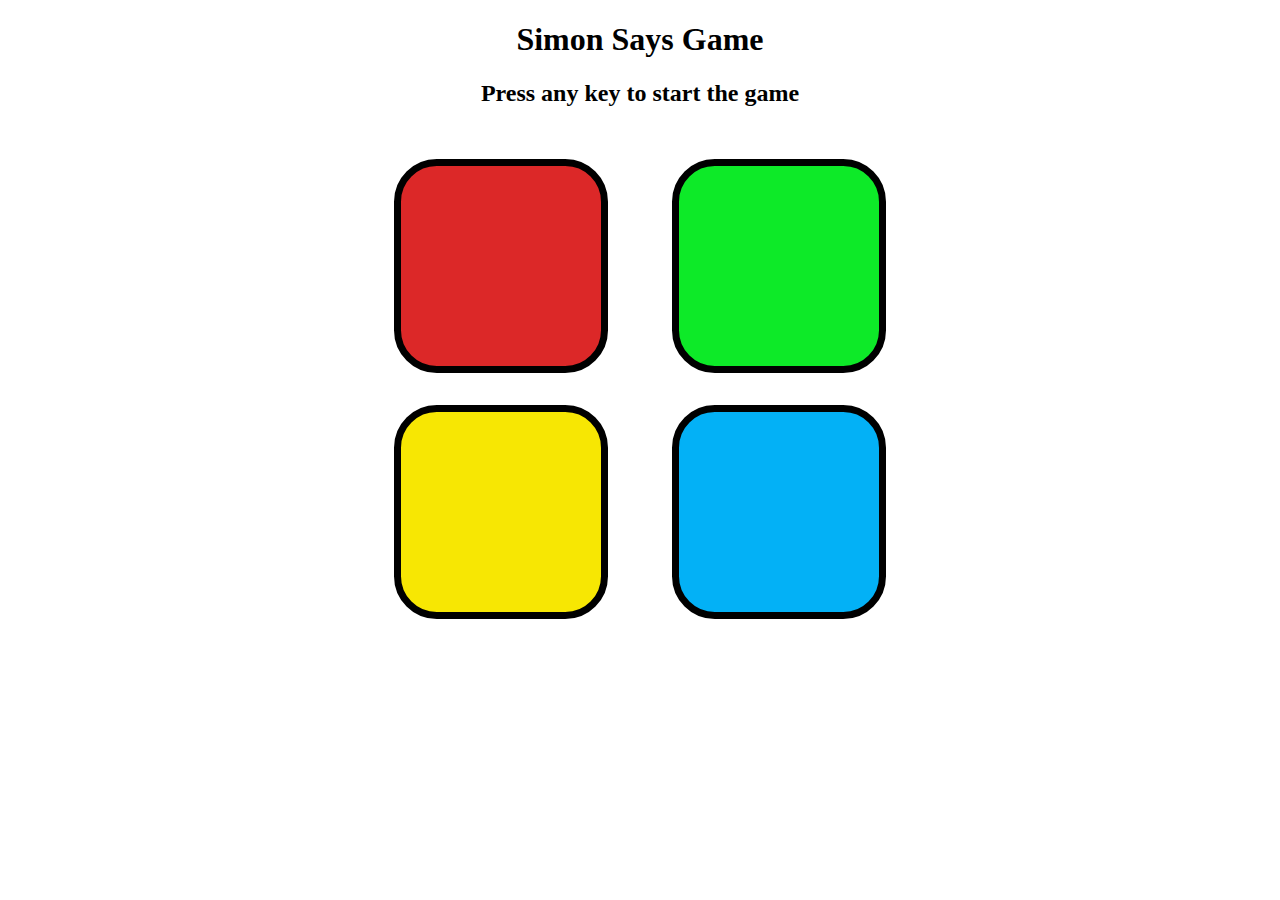
<file: index.html>
<!DOCTYPE html>
<html lang="en">
<head>
    <meta charset="UTF-8">
    <meta name="viewport" content="width=device-width, initial-scale=1.0">
    <title>Simon Says Game</title>
    <link rel="stylesheet" href="style.css">
</head>
<body>
    <h1>Simon Says Game</h1>
    <h2>Press any key to start the game</h2>

    <div class="btn_container">
        <div class="line_one">
            <div class="btn red" type="button" id="red"></div>
            <div class="btn yellow" type="button" id="yellow"></div>
        </div>
        <div class="line_two">
            <div class="btn green" type="button" id="green"></div>
            <div class="btn blue" type="button" id="blue"></div>
        </div>
    </div>
    <script src="app.js"></script>
</body>
</html>
</file>
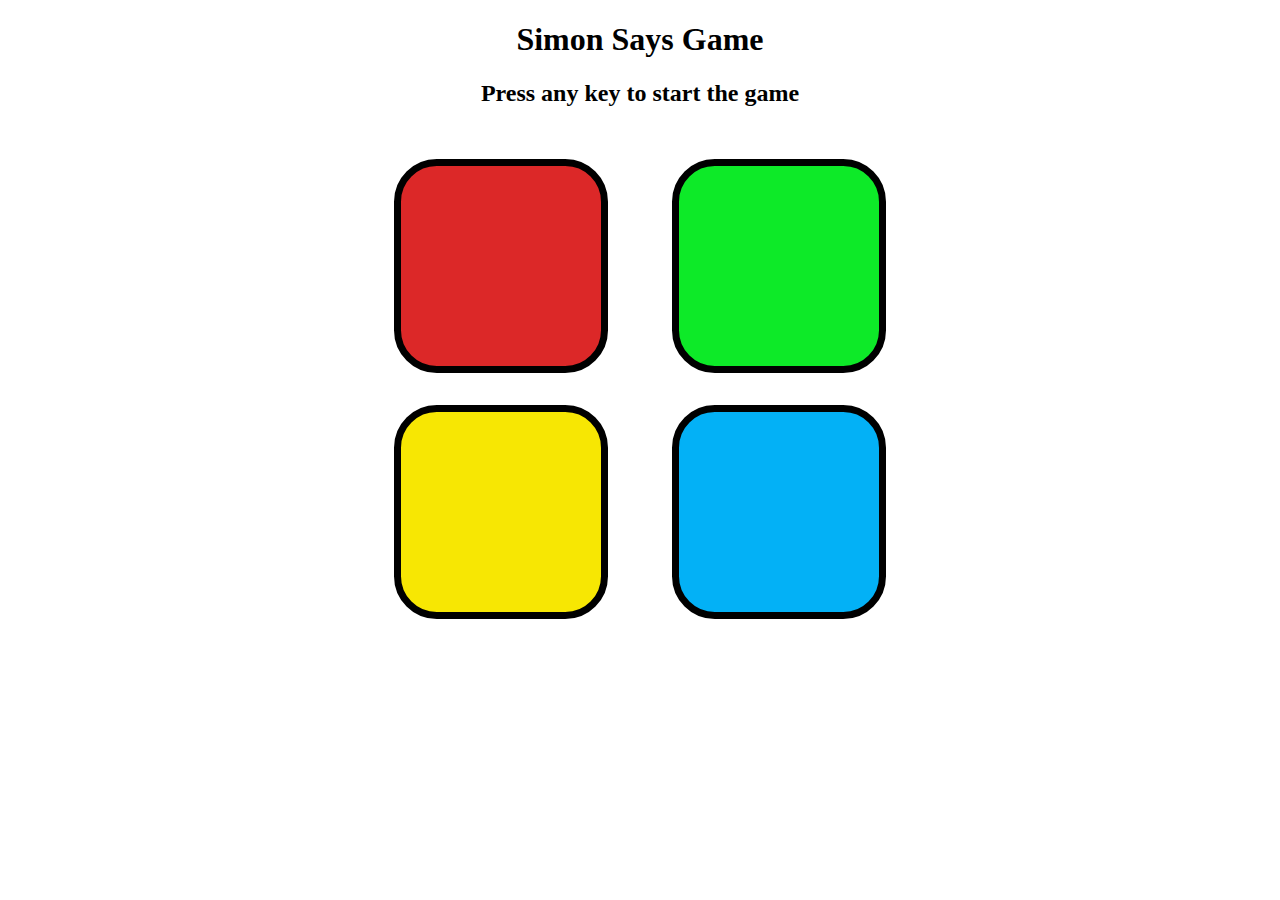
<file: Simon_Says_Game.html>
<!DOCTYPE html>
<html lang="en">
<head>
    <meta charset="UTF-8">
    <meta name="viewport" content="width=device-width, initial-scale=1.0">
    <title>Simon Says Game</title>
    <link rel="stylesheet" href="Simon_Says_Game.css">
</head>
<body>
    <h1>Simon Says Game</h1>
    <h2>Press any key to start the game</h2>

    <div class="btn_container">
        <div class="line_one">
            <div class="btn red" type="button" id="red"></div>
            <div class="btn yellow" type="button" id="yellow"></div>
        </div>
        <div class="line_two">
            <div class="btn green" type="button" id="green"></div>
            <div class="btn blue" type="button" id="blue"></div>
        </div>
    </div>
    <script src="Simon_Says_Game.js"></script>
</body>
</html>
</file>
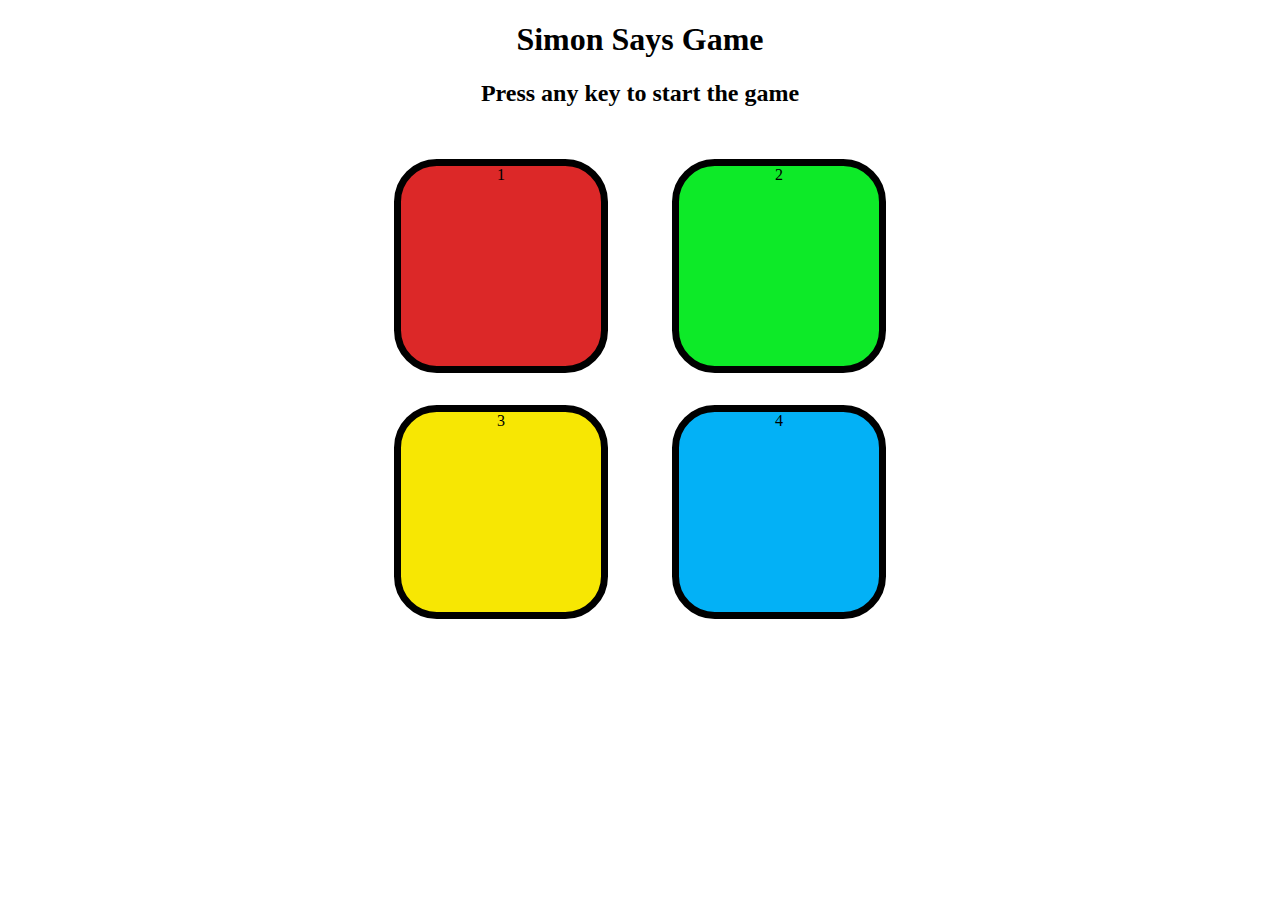
<file: Simon Says Game/Simon_Says_Game.html>
<!DOCTYPE html>
<html lang="en">
<head>
    <meta charset="UTF-8">
    <meta name="viewport" content="width=device-width, initial-scale=1.0">
    <title>Simon Says Game</title>
    <link rel="stylesheet" href="Simon_Says_Game.css">
</head>
<body>
    <h1>Simon Says Game</h1>
    <h2>Press any key to start the game</h2>

    <div class="btn_container">
        <div class="line_one">
            <div class="btn red" type="button" id="red">1</div>
            <div class="btn yellow" type="button" id="yellow">3</div>
        </div>
        <div class="line_two">
            <div class="btn green" type="button" id="green">2</div>
            <div class="btn blue" type="button" id="blue">4</div>
        </div>
    </div>
    <script src="Simon_Says_Game.js"></script>
</body>
</html>
</file>
<file: style.css>
body {
    text-align: center;
}

.btn {
    height: 200px;
    width: 200px;
    border: 7px solid black;
    border-radius: 20%;
    margin: 2rem;
}

.btn_container {
    display: flex;
    justify-content: center;
}

.red {
    background-color: #dc2828;
}

.green {
    background-color: #0dea28;
}

.yellow {
    background-color: #f7e703;
}

.blue {
    background-color: #03b1f6;
}

.flash {
    background-color: white;
}

#startButton {
    padding: 15px 30px;
    font-size: 1.2rem;
    font-weight: bold;
    color: white;
    background-color: #5bc0de; 
    border: none;
    border-radius: 10px;
    cursor: pointer;
    box-shadow: 0 5px #3a97b2;
    margin-top: 20px;
    transition: background-color 0.2s, box-shadow 0.2s, transform 0.2s;
}

#startButton:hover {
    background-color: #46b8da;
}

#startButton:active {
    background-color: #3a97b2;
    box-shadow: 0 2px #3a97b2;
    transform: translateY(3px);
}

/* Style for when the game is already started (button hidden) */
#startButton.hide {
    display: none;
}

@media (max-width: 37.5rem) { 
    .btn {
        height: 8.5rem;  
        width: 8.5rem;   
        border-width: 0.4rem;   
        margin: 1rem;          
    }
}

@media (max-width: 23rem) { 
    .btn {
        height: 6.5rem;  
        width: 6.5rem;   
        border-width: 0.4rem;   
        margin: 1rem;          
    }
}
</file>
<file: Simon_Says_Game.css>
body {
    text-align: center;
}

.btn {
    height: 200px;
    width: 200px;
    border: 7px solid black;
    border-radius: 20%;
    margin: 2rem;
}

.btn_container {
    display: flex;
    justify-content: center;
}

.red {
    background-color: #dc2828;
}

.green {
    background-color: #0dea28;
}

.yellow {
    background-color: #f7e703;
}

.blue {
    background-color: #03b1f6;
}

.flash {
    background-color: white;
}
</file>
<file: Simon Says Game/Simon_Says_Game.css>
body {
    text-align: center;
}

.btn {
    height: 200px;
    width: 200px;
    border: 7px solid black;
    border-radius: 20%;
    margin: 2rem;
}

.btn_container {
    display: flex;
    justify-content: center;
}

.red {
    background-color: #dc2828;
}

.green {
    background-color: #0dea28;
}

.yellow {
    background-color: #f7e703;
}

.blue {
    background-color: #03b1f6;
}

.flash {
    background-color: white;
}
</file>
